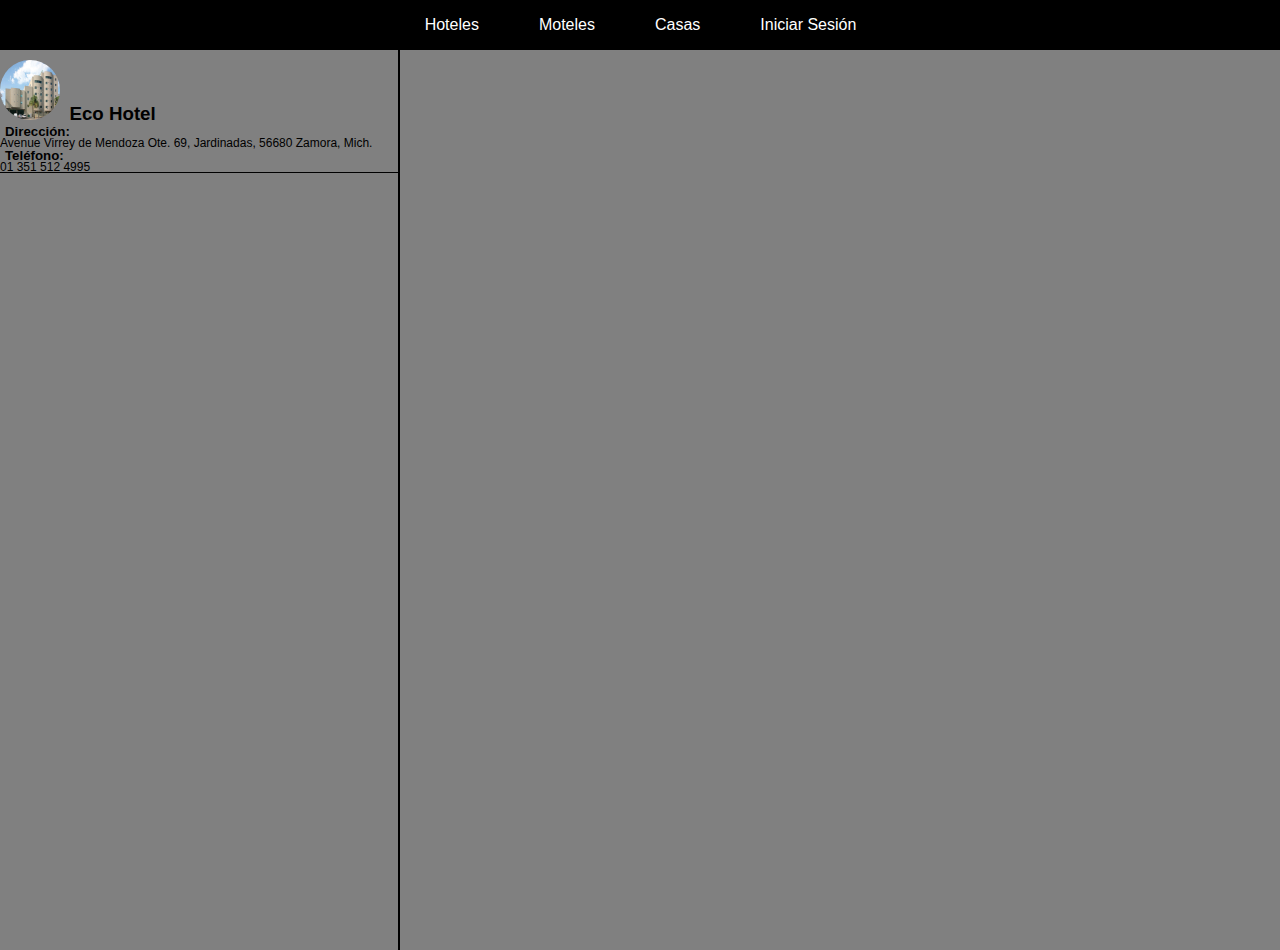
<file: index.html>
<!DOCTYPE htmli>
<html lang="en">

<head>
    <meta charset="UTF-8">
    <meta name="viewport" content="width=device-width , user-scalable=no , initial-scale=1.0, maximum-scale-1, minimum-scale=1">
    <meta http-equiv="X-UA-Compatible" content="ie=edge">
    <link rel="stylesheet" href="css/estilos.css">
    <title>Todos los Hoteles de Zamora, Michoacan</title>    
</head>

<body>
    <nav class="main-nav">
        <ul class="menu">
            <li class="menu__item"><a class="menu__link" href="">Hoteles</a></li>
            <li class="menu__item"><a class="menu__link" href="">Moteles</a></li>
            <li class="menu__item"><a class="menu__link" href="">Casas</a></li>
             <li class="menu__item" id="menu_itemsesion"><a class="menu__link" href="">Iniciar Sesión</a></li>
        </ul>
      
    </nav>
    
    <nav class="scroll-nav">
        <div class="scroll">
            <div>
        
             <img src="img/Ecohotel.jpg" alt="">

                <h3>Eco Hotel</h3>
                <h5>Dirección:</h5><p> Avenue Virrey de Mendoza Ote. 69, Jardinadas, 56680 Zamora, Mich.</p>
                <h5>Teléfono:</h5><p>01 351 512 4995</p>

            </div>
        
          
        </div>
    </nav>
    
 </body>

</html>
</file>
<file: css/estilos.css>
@import url(scrollitems.css);

*{
    box-sizing: border-box;
    font-family: Arial, Helvetica, sans-serif 
}

body{
    margin: 0;
    background-color: gray;
}

.Main-nav{
    
    background: black;
    display: flex;
    height: 50px;
    justify-content:center;
    align-items: center;
    border-left: 1px solid black;
}

.menu{
    margin: 0;
    padding-left: 0;
    list-style: none;
    display: flex;
}
.menu__item{
    margin: 0 15px;
    padding: 15px;
    
}
.menu__link{
 
    color: #FFFFFF;
    text-decoration: none;
    
}
.menu-bar{
    width: 30px;
    margin: 0 10px;
    cursor: pointer;
}
.menu_itemsesion{
    float: right;
    padding: 15px;
    margin-left: inherit;     
}

nav ul li:hover {background:#01A9DB;  }
</file>
